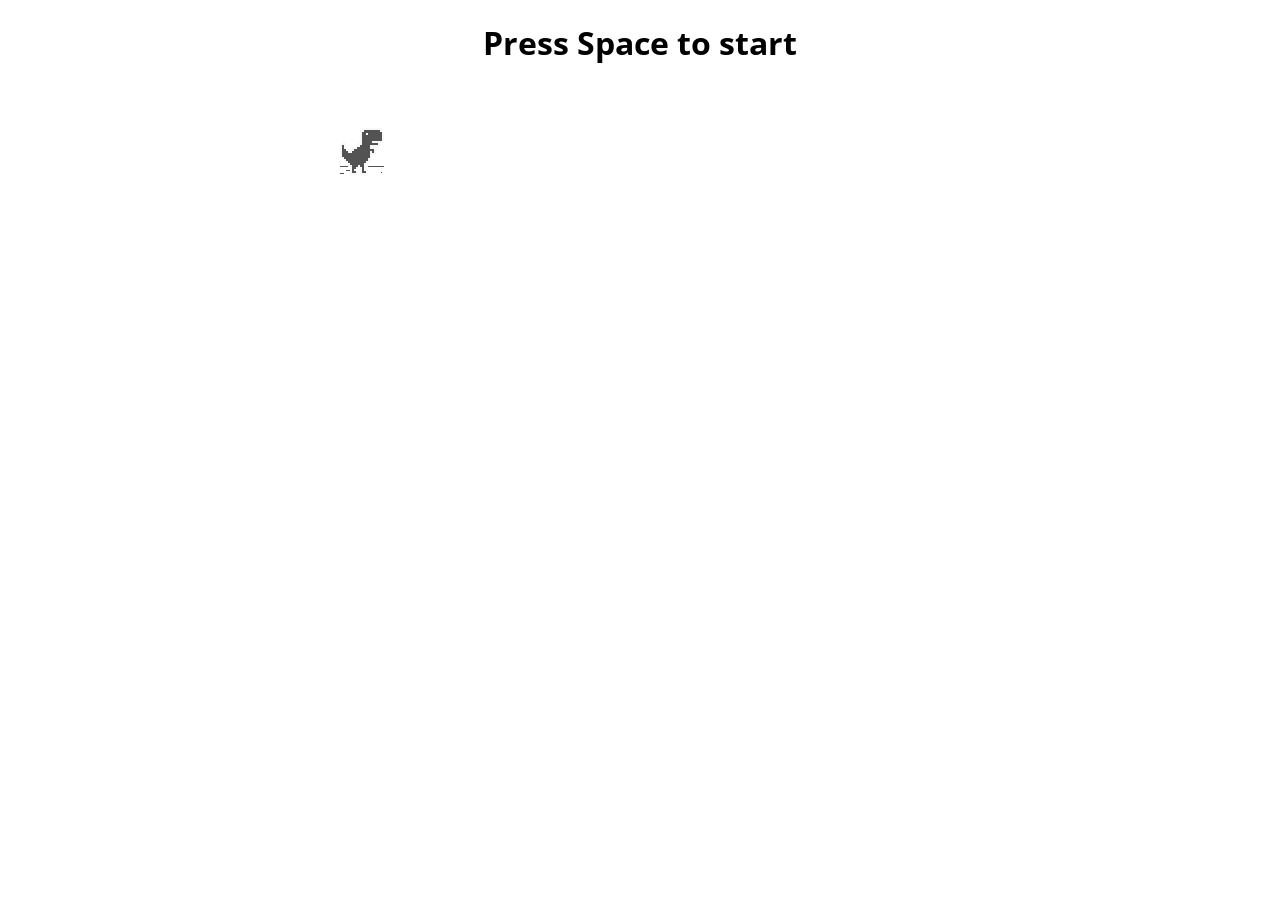
<file: t-rex game/index.html>
<!doctype html>
<html>

<head>
    <meta charset="utf-8">
    <meta name="viewport" content="width=device-width, initial-scale=1.0,maximum-scale=1.0, user-scalable=no">
    <title >chrome easter egg: t-rex runner</title>
    <link rel="stylesheet" href="index.css">
    <link href="https://fonts.googleapis.com/css?family=Open+Sans" rel="stylesheet"> 
    <script src="index.js"></script>
</head>

<body id="t" class="offline">
    <div id="messageBox" class="sendmessage">
         <h1 style="text-align: center;font-family: 'Open Sans', sans-serif;">Press Space to start</h1>
         <div class="niokbutton" onclick="okbuttonsend()"></div>
    </div>
    <div id="main-frame-error" class="interstitial-wrapper">
        <div id="main-content">
            <div class="icon icon-offline" alt=""></div>
        </div>
        <div id="offline-resources">
            <img id="offline-resources-1x" src="assets/default_100_percent/100-offline-sprite.png">
            <img id="offline-resources-2x" src="assets/default_200_percent/200-offline-sprite.png">
            <template id="audio-resources">
                <audio id="offline-sound-press" src="[data-uri]"></audio>
                <audio id="offline-sound-hit" src="[data-uri]"></audio>
                <audio id="offline-sound-reached" src="[data-uri]"></audio>
            </template>
        </div>
    </div>
</body>

<script>
    document.onkeydown = function(evt) {
    evt = evt || window.event;
    if (evt.keyCode == 32) {
        var box = document.getElementById("messageBox");
        box.style.visibility="hidden";
    }
};
</script>
    
</html>
</file>
<file: t-rex game/index.css>
/* Copyright 2013 The Chromium Authors. All rights reserved.
 * Use of this source code is governed by a BSD-style license that can be
 * found in the LICENSE file. */

html, body {
  padding: 0;
  margin: 0;
  width: 100%;
  height: 100%;
}

.icon {
  -webkit-user-select: none;
  user-select: none;
  display: inline-block;
}

.icon-offline {
  content: -webkit-image-set( url(assets/default_100_percent/100-error-offline.png) 1x, url(assets/default_200_percent/200-error-offline.png) 2x);
  position: relative;
}

.hidden {
  display: none;
}


/* Offline page */

.offline .interstitial-wrapper {
  color: #2b2b2b;
  font-size: 1em;
  line-height: 1.55;
  margin: 0 auto;
  max-width: 600px;
  padding-top: 100px;
  width: 100%;
}

.offline .runner-container {
  height: 150px;
  max-width: 600px;
  overflow: hidden;
  position: absolute;
  top: 35px;
  width: 44px;
}

.offline .runner-canvas {
  height: 150px;
  max-width: 600px;
  opacity: 1;
  overflow: hidden;
  position: absolute;
  top: 0;
  z-index: 2;
}

.offline .controller {
  background: rgba(247, 247, 247, .1);
  height: 100vh;
  left: 0;
  position: absolute;
  top: 0;
  width: 100vw;
  z-index: 1;
}

#offline-resources {
  display: none;
}

@media (max-width: 420px) {
  .suggested-left > #control-buttons, .suggested-right > #control-buttons {
    float: none;
  }
  .snackbar {
    left: 0;
    bottom: 0;
    width: 100%;
    border-radius: 0;
  }
}

@media (max-height: 350px) {
  h1 {
    margin: 0 0 15px;
  }
  .icon-offline {
    margin: 0 0 10px;
  }
  .interstitial-wrapper {
    margin-top: 5%;
  }
  .nav-wrapper {
    margin-top: 30px;
  }
}

@media (min-width: 600px) and (max-width: 736px) and (orientation: landscape) {
  .offline .interstitial-wrapper {
    margin-left: 0;
    margin-right: 0;
  }
}

@media (min-width: 420px) and (max-width: 736px) and (min-height: 240px) and (max-height: 420px) and (orientation:landscape) {
  .interstitial-wrapper {
    margin-bottom: 100px;
  }
}

@media (min-height: 240px) and (orientation: landscape) {
  .offline .interstitial-wrapper {
    margin-bottom: 90px;
  }
  .icon-offline {
    margin-bottom: 20px;
  }
}

@media (max-height: 320px) and (orientation: landscape) {
  .icon-offline {
    margin-bottom: 0;
  }
  .offline .runner-container {
    top: 10px;
  }
}

@media (max-width: 240px) {
  .interstitial-wrapper {
    overflow: inherit;
    padding: 0 8px;
  }
}
</file>
<file: defhacks/public/game/index.css>
/* Copyright 2013 The Chromium Authors. All rights reserved.
 * Use of this source code is governed by a BSD-style license that can be
 * found in the LICENSE file. */

html, body {
  padding: 0;
  margin: 0;
  width: 100%;
  height: 100%;
}

.icon {
  -webkit-user-select: none;
  user-select: none;
  display: inline-block;
}

.icon-offline {
  content: -webkit-image-set( url(assets/default_100_percent/100-error-offline.png) 1x, url(assets/default_200_percent/200-error-offline.png) 2x);
  position: relative;
}

.hidden {
  display: none;
}


/* Offline page */

.offline .interstitial-wrapper {
  color: #2b2b2b;
  font-size: 1em;
  line-height: 1.55;
  margin: 0 auto;
  max-width: 600px;
  padding-top: 100px;
  width: 100%;
}

.offline .runner-container {
  height: 150px;
  max-width: 600px;
  overflow: hidden;
  position: absolute;
  top: 35px;
  width: 44px;
}

.offline .runner-canvas {
  height: 150px;
  max-width: 600px;
  opacity: 1;
  overflow: hidden;
  position: absolute;
  top: 0;
  z-index: 2;
}

.offline .controller {
  background: rgba(247, 247, 247, .1);
  height: 100vh;
  left: 0;
  position: absolute;
  top: 0;
  width: 100vw;
  z-index: 1;
}

#offline-resources {
  display: none;
}

@media (max-width: 420px) {
  .suggested-left > #control-buttons, .suggested-right > #control-buttons {
    float: none;
  }
  .snackbar {
    left: 0;
    bottom: 0;
    width: 100%;
    border-radius: 0;
  }
}

@media (max-height: 350px) {
  h1 {
    margin: 0 0 15px;
  }
  .icon-offline {
    margin: 0 0 10px;
  }
  .interstitial-wrapper {
    margin-top: 5%;
  }
  .nav-wrapper {
    margin-top: 30px;
  }
}

@media (min-width: 600px) and (max-width: 736px) and (orientation: landscape) {
  .offline .interstitial-wrapper {
    margin-left: 0;
    margin-right: 0;
  }
}

@media (min-width: 420px) and (max-width: 736px) and (min-height: 240px) and (max-height: 420px) and (orientation:landscape) {
  .interstitial-wrapper {
    margin-bottom: 100px;
  }
}

@media (min-height: 240px) and (orientation: landscape) {
  .offline .interstitial-wrapper {
    margin-bottom: 90px;
  }
  .icon-offline {
    margin-bottom: 20px;
  }
}

@media (max-height: 320px) and (orientation: landscape) {
  .icon-offline {
    margin-bottom: 0;
  }
  .offline .runner-container {
    top: 10px;
  }
}

@media (max-width: 240px) {
  .interstitial-wrapper {
    overflow: inherit;
    padding: 0 8px;
  }
}
</file>
